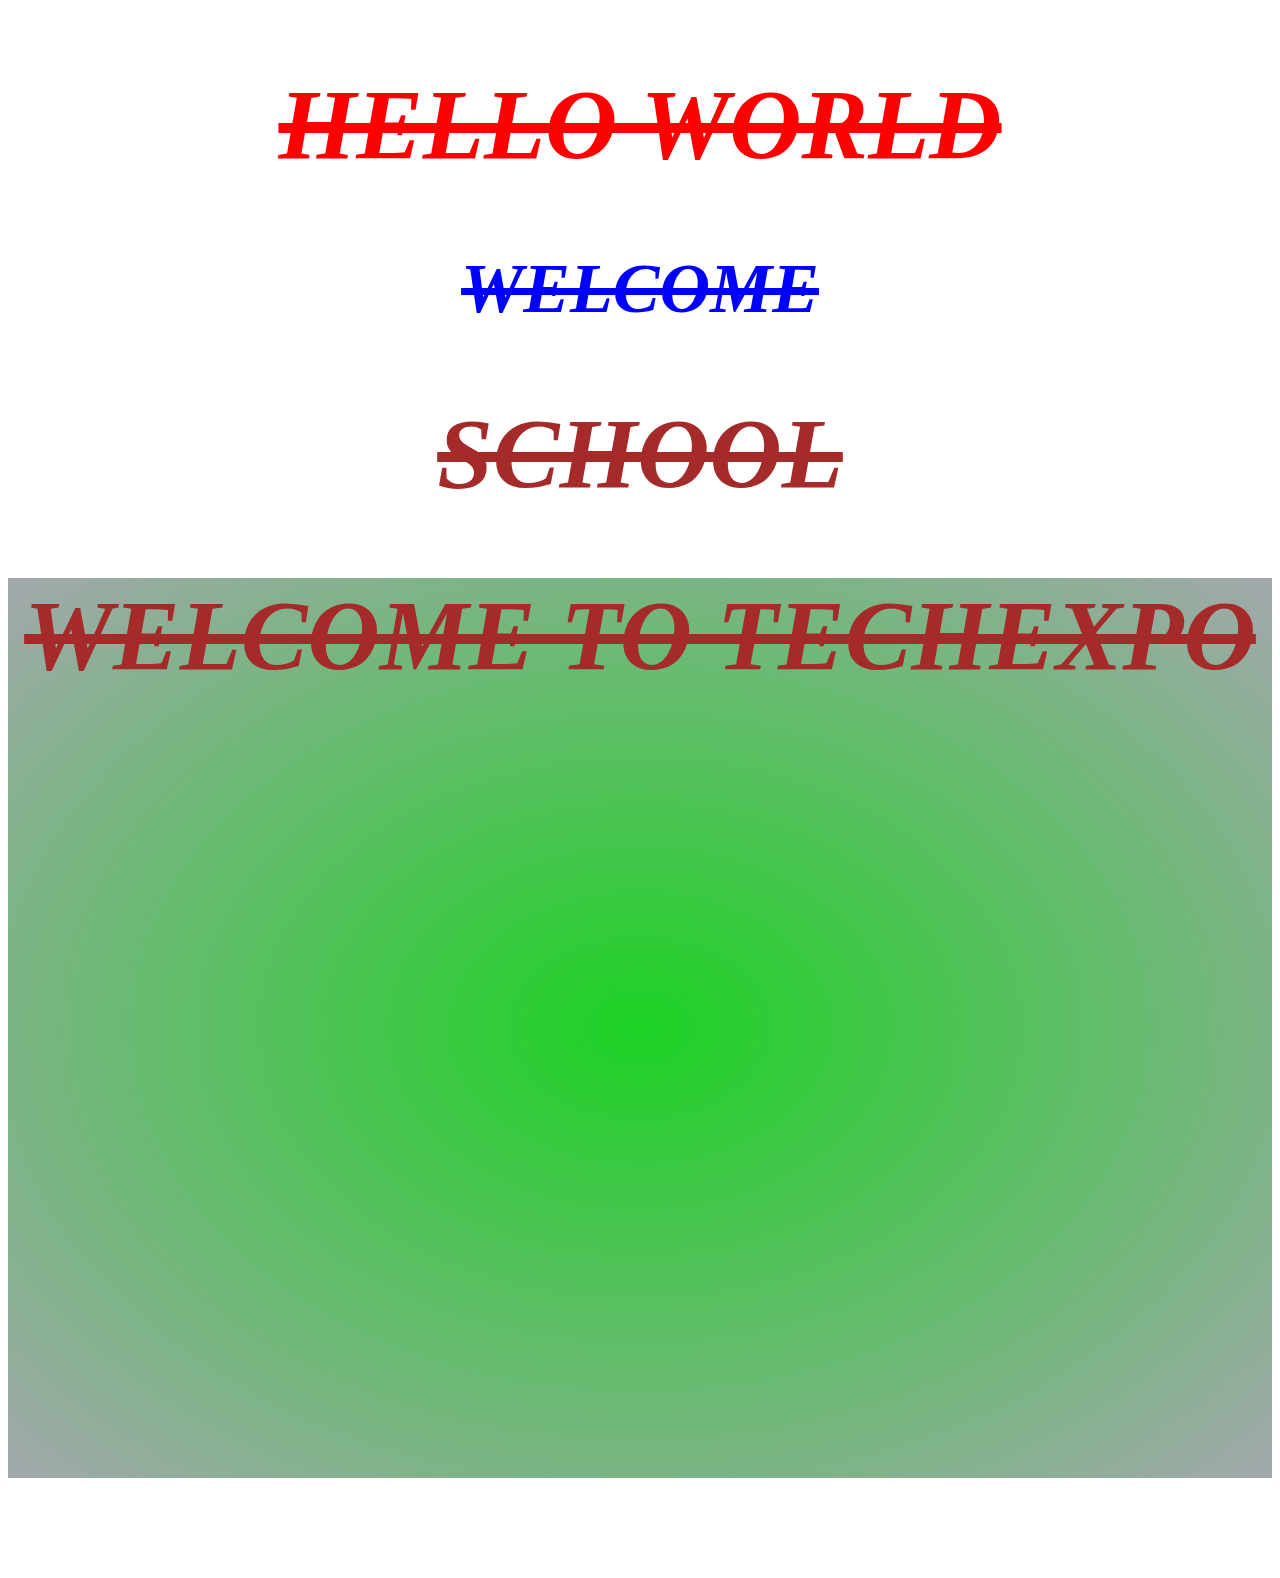
<file: CSS/INDEX.HTML>
<!DOCTYPE html>
<html lang="en">
<head>
    <meta charset="UTF-8">
    <meta name="viewport" content="width=device-width, initial-scale=1.0">
    <title>Document</title>
    <link rel="stylesheet" href="style.css">
</head>
<body>
<h1 class="world">Hello world</h1>
<h1 id="welcome">welcome</h1>
<h1 class="school">school</h1>
<!-- <span style="margin:">samuel</span> -->
<div class="background" >
<h1>welcome to TechExpo</h1>
</div>
</body>
</html>
</file>
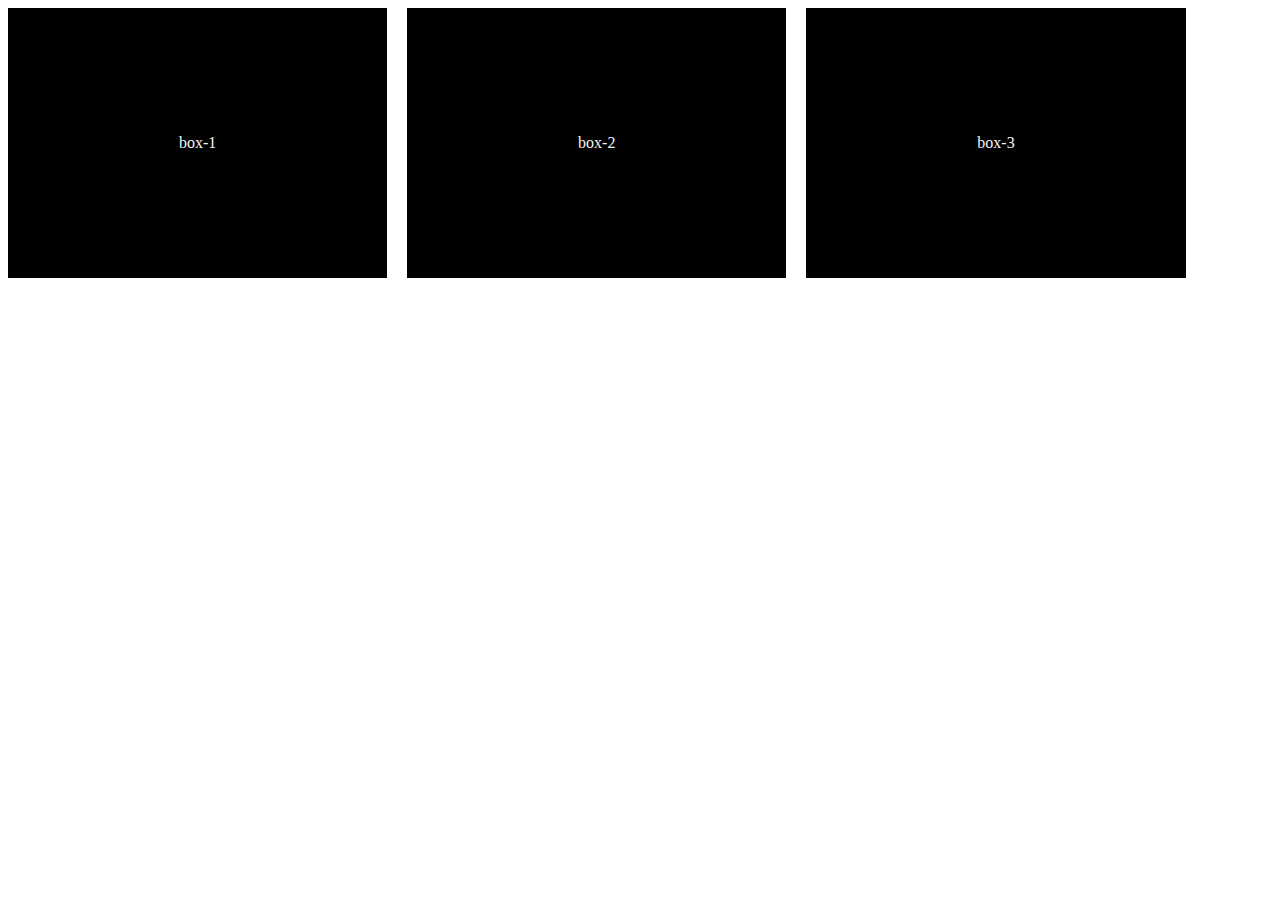
<file: Media query/index.html>
<!DOCTYPE html>
<html lang="en">
<head>
    <meta charset="UTF-8">
    <meta name="viewport" content="width=device-width, initial-scale=1.0">
    <title>Document</title>
    <link rel="stylesheet" href="style.css">
</head>
<body>
    <main>
        <div class="box box-1">box-1</div>
        <div class="box box-2">box-2</div>
        <div class="box box-3">box-3</div>
    </main>
</body>
</html>
</file>
<file: CSS/style.css>
h1{
    color: brown;
    font-size: 100px;
    font-style: italic;
    text-align: center;
    text-decoration: line-through;
    text-transform: uppercase;
}
span{
    color: blue;
}
/* CLASS */
.world{
    color: red;
}
/* ID */
#welcome{
    font-size: 70px;
    color: blue;
}
.background{
    background-image: url(img/pepsi.png);
      background: radial-gradient(rgb(29,210,36),rgb(163,168,173)); 
    height:100vh;
    background-size: contain;
    background-repeat: no-repeat;
    width: 100%;
    background-position: center;
    margin-bottom: 100px;
}
</file>
<file: Media query/style.css>
main{
    display: flex;
    gap: 20px;
}
.box{
    width: 30%;
    height: 30vh;
    background-color: black;
    color: whitesmoke;
    display: flex ;
    align-items: center;
    justify-content: center;
}

@media screen and (max-width:481px){
    main{
        display: flex;
        align-items: center;
        justify-content: center;
        flex-direction: column;
        background-color: aquamarine;  
    }
    .box{
        width: 100%;
        height: 30vh;
        background-color: blue;
        color: black;
        font-size: 40px;
    }      
}
@media (min-width:482px) and (max-width: 768px){
    main{
        display: flex;
        align-items: center;
        justify-content: center;
        flex-direction: column;
        background-color: black;  
    }
    .box{
        width: 100%;
        height: 30vh;
        background-color: yellow;
        color: white;
        font-size: 60px;
    }      
}
</file>
